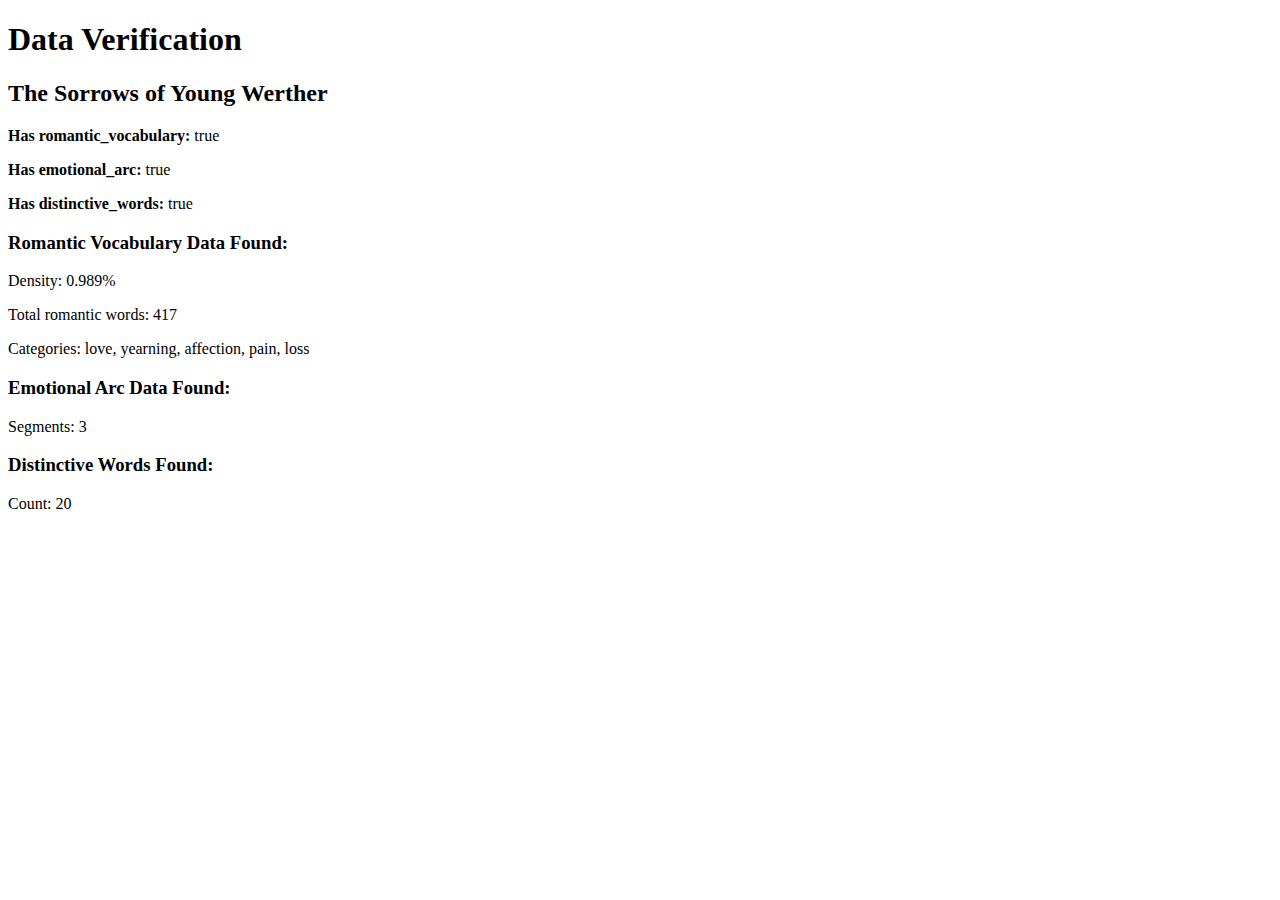
<file: verify_sections.html>
<!DOCTYPE html>
<html>
<head>
    <title>Debug Test</title>
</head>
<body>
    <h1>Data Verification</h1>
    <div id="output"></div>

    <script>
        fetch('analysis_results.json')
            .then(r => r.json())
            .then(data => {
                const text = data[0];
                let html = `<h2>${text.title}</h2>`;
                html += `<p><strong>Has romantic_vocabulary:</strong> ${!!text.romantic_vocabulary}</p>`;
                html += `<p><strong>Has emotional_arc:</strong> ${!!text.emotional_arc}</p>`;
                html += `<p><strong>Has distinctive_words:</strong> ${!!text.distinctive_words}</p>`;

                if (text.romantic_vocabulary) {
                    html += `<h3>Romantic Vocabulary Data Found:</h3>`;
                    html += `<p>Density: ${text.romantic_vocabulary.density_percentage}%</p>`;
                    html += `<p>Total romantic words: ${text.romantic_vocabulary.total_romantic_words}</p>`;
                    html += `<p>Categories: ${Object.keys(text.romantic_vocabulary.categories).join(', ')}</p>`;
                } else {
                    html += `<p style="color:red">NO romantic_vocabulary found!</p>`;
                }

                if (text.emotional_arc) {
                    html += `<h3>Emotional Arc Data Found:</h3>`;
                    html += `<p>Segments: ${text.emotional_arc.total_segments}</p>`;
                } else {
                    html += `<p style="color:red">NO emotional_arc found!</p>`;
                }

                if (text.distinctive_words) {
                    html += `<h3>Distinctive Words Found:</h3>`;
                    html += `<p>Count: ${text.distinctive_words.length}</p>`;
                } else {
                    html += `<p style="color:red">NO distinctive_words found!</p>`;
                }

                document.getElementById('output').innerHTML = html;
            })
            .catch(e => {
                document.getElementById('output').innerHTML = `<p style="color:red">Error loading JSON: ${e.message}</p>`;
            });
    </script>
</body>
</html>
</file>
